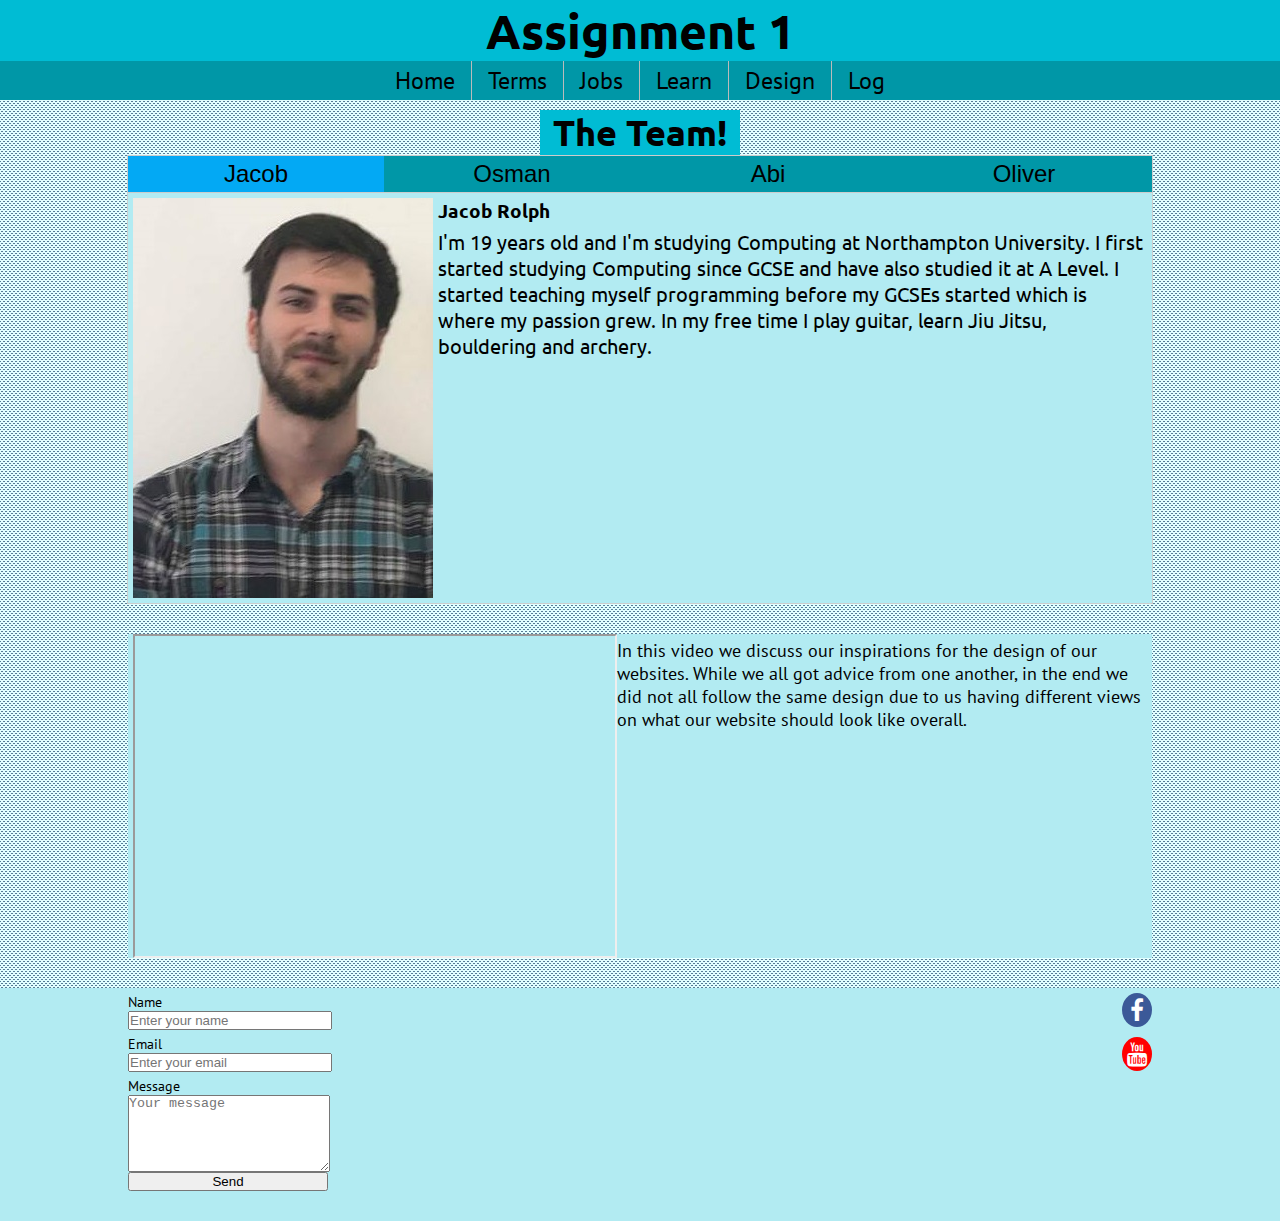
<file: index.html>
<!DOCTYPE html>
<html lang="en">
  <head>
    <meta charset="utf-8">
    <meta name="viewport" content="width=device-width, initial-scale=1"> <!--Allow access to device screen-width -->
    <link rel="stylesheet" href="style.css"> <!-- link to CSS file -->
    <link rel="stylesheet" href="https://cdnjs.cloudflare.com/ajax/libs/font-awesome/4.7.0/css/font-awesome.min.css"> <!-- Link to font-awesome for icons -->
    <link rel="stylesheet" href="https://fonts.googleapis.com/css?family=PT+Sans%7CUbuntu" > <!--Link to google for fonts -->
    <title> Assignment 1</title> <!--Give a title to the document page -->
  </head>
  <body>
    <h1> Assignment 1</h1>
    <div class="navbar"> <!-- Create navigation bar-->
      <a href="index.html">Home</a>  <!-- Home page-->
      <a class="leftBorder" href="terms.html">Terms</a> <!-- Terms page -->
      <a class="leftBorder" href="jobs.html">Jobs</a> <!-- Jobs page -->
      <a class="leftBorder" href="learn.html">Learn</a> <!-- Learning page -->
      <a class="leftBorder" href="design.html">Design</a> <!-- Design page -->
      <a class="leftBorder" href="log.html">Log</a> <!-- Log page -->
    </div>
    <h2> The Team!</h2> <!-- Heading for the page -->
    <div class="team"> <!--Create bar of buttons -->
      <button class="teamButtons" onclick="openBio(event, 'Jacob')" id="default">Jacob</button> <!-- button for Jacob -->
      <button class="teamButtons" onclick="openBio(event, 'Osman')">Osman</button> <!--Button for Osman -->
      <button class="teamButtons" onclick="openBio(event, 'Abi')">Abi</button> <!-- Button for Abi -->
      <button class="teamButtons" onclick="openBio(event, 'Oliver')">Oliver</button> <!-- Button for Abi -->
    </div>
    <div class="tabcontent" id="Jacob"> <!--Jacob's profile -->
      <img class ="profileImage" src="jacob.jpg" alt="Picture of Jacob"> <!-- Picture -->
      <h3> Jacob Rolph</h3> <!--Heading -->
      <p> I'm 19 years old and I'm studying Computing at Northampton University. I first started studying Computing since GCSE and have also studied it at A Level. I started teaching myself programming before my GCSEs started which is where my passion grew. In my free time I play guitar, learn Jiu Jitsu, bouldering and archery.  </p>  <!--Jacob's Bio-->
    </div>
    <div class="tabcontent" id="Osman">
      <img class="profileImage" src="osman.jpg" alt="Picture Of Osman">
      <h3> Osman Tanyeli</h3>
      <p> I am 18 years old and i am studying BSc computing at University of Northampton.I like to spend my free time researching new technologies.My hobbies are playing video games, volleyball and e-sports</p>  <!-- Osman's Bio-->
    </div>
    <div class="tabcontent" id="Abi">
      <img class="profileImage" src="abi.jpg" alt="Picture Of Abi">
      <h3> Abi Ratcliffe</h3>
      <p> I am 19 years old and studying BSc Computing for my first year at Northampton University. I decided to take a computing course at university largely because of my passion for the subject, but also because I wanted to follow in the footsteps of my Grandad and Mum who have inspired me since I was little. My favourite pastimes outside of my studies are reading, writing and playing Dungeons and Dragons when I can. I am very proud of the project I have made and all the learning experiences that came with it.</p>  <!-- Abi's Bio-->
    </div>
    <div class="tabcontent" id="Oliver">
      <img class="profileImage" src="oliver.jpg" alt="Picture of Oliver">
      <h3> Oliver Leadbitter</h3>
      <p> I'm 18 years old and I'm studying Computing Internet Technology and Security. Ever since i can remember I've been interested in technology and the way computers work. Now that computers are a crucial part of the world and cyber security is very important to I decided to specialize. I want to work with making the world a safer place online. I did GCSE and A Level computing. In my free time I do a lot with music, playing piano and saxophone, composing music and watching Formula 1.</p> <!-- Oliver's Bio-->
    </div>
    <div class="videocontainer"> <!-- Box for video and description -->
      <iframe src="https://www.youtube.com/embed/Jno2y_jKtL4"> <!--Video -->
    </iframe>
      <p> In this video we discuss our inspirations for the design of our websites. While we all got advice from one another, in the end we did not all follow the same design due to us having different views on what our website should look like overall. </p> <!-- Description of video -->
    </div>
    <footer class="footer"> <!-- footer box -->
      <div class="contact"> <!-- box for contacting me -->
        <label>Name</label>
        <input class="field" name="name" type="text" placeholder="Enter your name"> <!--Name input -->
        <label>Email</label>
        <input class="field" name="email" type="text" placeholder="Enter your email"> <!-- Email input -->
        <label>Message</label>
        <textarea class="field" name="name" placeholder="Your message"></textarea> <!-- Message box -->
        <input class="field" type="submit" value="Send"> <!-- Send email button -->
      </div>
      <div class="iconcontainer"> <!-- Box for icons -->
        <a href="https://www.facebook.com/profile.php?id=100010884873116" class="fa fa-facebook"></a>  <!--Facebook link -->
        <a href="https://www.youtube.com/channel/UCiqM7u2x6hBfnTU8uy2449Q" class="fa fa-youtube"></a> <!-- Youtube link -->
      </div>
    </footer>
    <script src="script.js"></script>  <!-- Link to javaScript -->
    <script> document.getElementById("default").click(); </script> <!--Automatically open default profile bio -->
  </body>
</html>
</file>
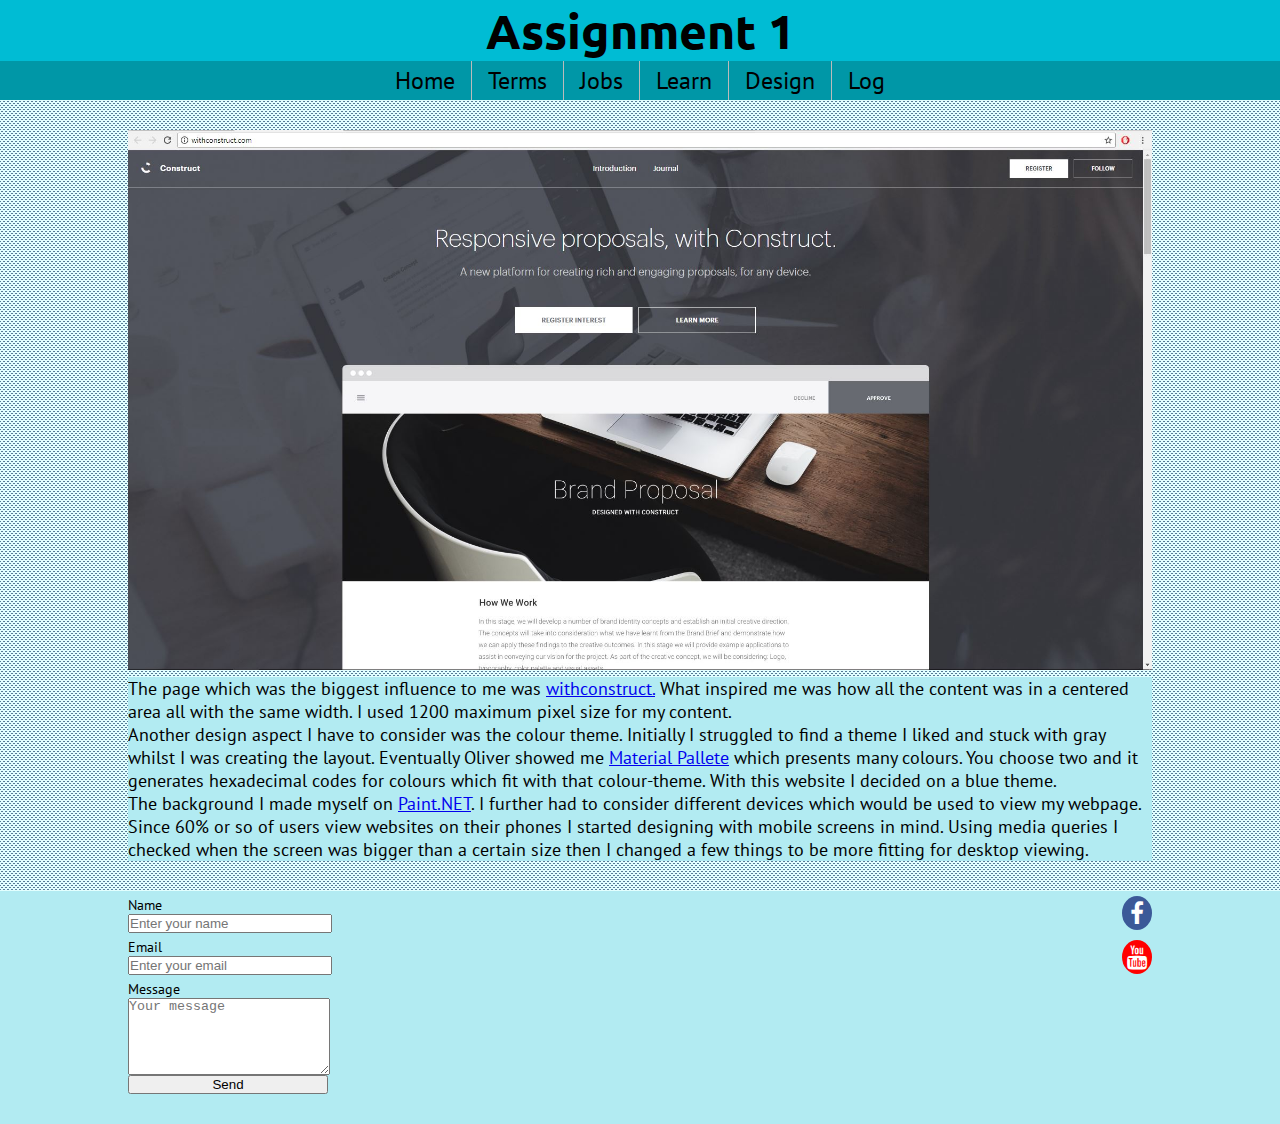
<file: design.html>
<!DOCTYPE html>
<html lang="en">
  <head>
    <meta charset="utf-8">
    <meta name="viewport" content="width=device-width, initial-scale=1"> <!--Allow access to device screen-width -->
    <link rel="stylesheet" href="style.css"> <!-- link to CSS file -->
    <link rel="stylesheet" href="https://cdnjs.cloudflare.com/ajax/libs/font-awesome/4.7.0/css/font-awesome.min.css"> <!-- Link to font-awesome for icons -->
    <link rel="stylesheet" href="https://fonts.googleapis.com/css?family=PT+Sans%7CUbuntu" > <!--Link to google for fonts -->
    <title> Assignment 1</title> <!--Give a title to the document page -->
  </head>
  <body>
    <h1> Assignment 1</h1>
    <div class="navbar"> <!-- Create navigation bar-->
      <a href="index.html">Home</a>  <!-- Home page-->
      <a class="leftBorder" href="terms.html">Terms</a> <!-- Terms page -->
      <a class="leftBorder" href="jobs.html">Jobs</a> <!-- Jobs page -->
      <a class="leftBorder" href="learn.html">Learn</a> <!-- Learning page -->
      <a class="leftBorder" href="design.html">Design</a> <!-- Design page -->
      <a class="leftBorder" href="log.html">Log</a> <!-- Log page -->
    </div>
    <div class="screenshot"> <!-- box for screenshot and description -->
      <img src="withconstructscreenshot.JPG" alt="Screenshot of withconstruct.com homepage"> <!-- Image with alt tag -->
      <p> The page which was the biggest influence to me was <a href="http://withconstruct.com/">withconstruct.</a> What inspired me was how all the content was in a centered area all with the same width. I used 1200 maximum pixel size for my content. <br> Another design aspect I have to consider was the colour theme. Initially I struggled to find a theme I liked and stuck with gray whilst I was creating the layout. Eventually Oliver showed me <a href="https://www.materialpalette.com"> Material Pallete</a> which presents many colours. You choose two and it generates hexadecimal  codes  for colours which fit with that colour-theme. With this website I decided on a blue theme. <br> The background I made myself on <a href="https://www.getpaint.net/">Paint.NET</a>. I further had to consider different devices which would be used to view my webpage. Since 60% or so of users view websites on their phones I started designing with mobile screens in mind. Using media queries I checked when the screen was bigger than a certain size then I changed a few things to be more fitting for desktop viewing. </p>  <!-- Paragraph of my design experience -->
    </div>
    <footer class="footer"> <!-- footer box -->
      <div class="contact"> <!-- box for contacting me -->
        <label>Name</label>
        <input class="field" name="name" type="text" placeholder="Enter your name"> <!--Name input -->
        <label>Email</label>
        <input class="field" name="email" type="text" placeholder="Enter your email"> <!-- Email input -->
        <label>Message</label>
        <textarea class="field" name="name" placeholder="Your message"></textarea> <!-- Message box -->
        <input class="field" type="submit" value="Send"> <!-- Send email button -->
      </div>
      <div class="iconcontainer"> <!-- Box for icons -->
        <a href="https://www.facebook.com/profile.php?id=100010884873116" class="fa fa-facebook"></a>  <!--Facebook link -->
        <a href="https://www.youtube.com/channel/UCiqM7u2x6hBfnTU8uy2449Q" class="fa fa-youtube"></a> <!-- Youtube link -->
      </div>
    </footer>
  </body>
</html>
</file>
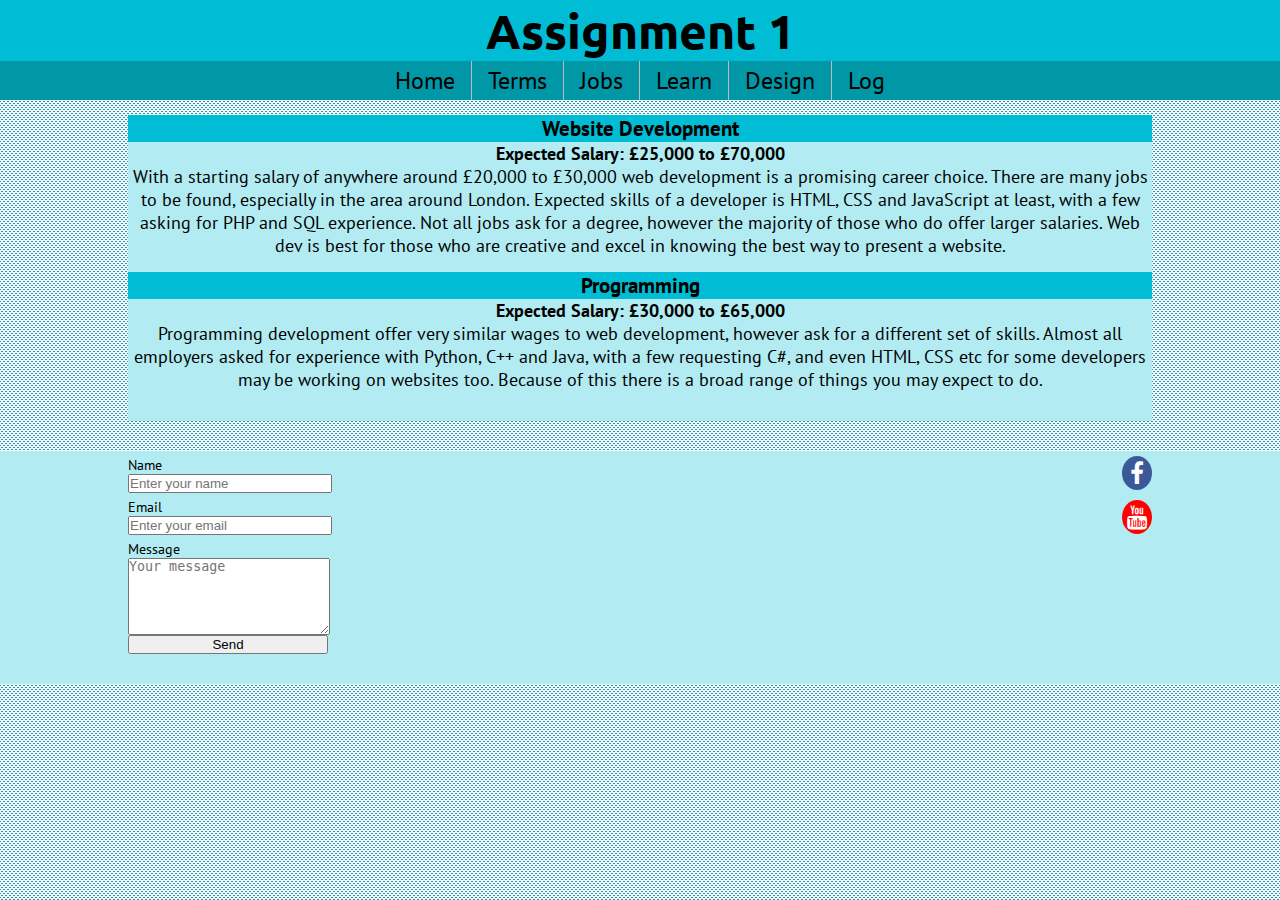
<file: jobs.html>
<!DOCTYPE html>
<html lang="en">
  <head>
    <meta charset="utf-8">
    <meta name="viewport" content="width=device-width, initial-scale=1"> <!--Allow access to device screen-width -->
    <link rel="stylesheet" href="style.css"> <!-- link to CSS file -->
    <link rel="stylesheet" href="https://cdnjs.cloudflare.com/ajax/libs/font-awesome/4.7.0/css/font-awesome.min.css"> <!-- Link to font-awesome for icons -->
    <link rel="stylesheet" href="https://fonts.googleapis.com/css?family=PT+Sans%7CUbuntu" > <!--Link to google for fonts -->
    <title> Assignment 1</title> <!--Give a title to the document page -->
  </head>
  <body>
    <h1> Assignment 1</h1>
    <div class="navbar"> <!-- Create navigation bar-->
      <a href="index.html">Home</a>  <!-- Home page-->
      <a class="leftBorder" href="terms.html">Terms</a> <!-- Terms page -->
      <a class="leftBorder" href="jobs.html">Jobs</a> <!-- Jobs page -->
      <a class="leftBorder" href="learn.html">Learn</a> <!-- Learning page -->
      <a class="leftBorder" href="design.html">Design</a> <!-- Design page -->
      <a class="leftBorder" href="log.html">Log</a> <!-- Log page -->
    </div>
    <div class="description"> <!-- Box to hold both jobs and descriptions -->
      <h3> Website Development</h3>  <!-- Header for title of the job -->
      <p> <b> Expected Salary: £25,000 to £70,000  </b> <br> With a starting salary of anywhere around £20,000 to £30,000 web development is a promising career choice. There are many jobs to be found, especially in the area around London. Expected skills of a developer is HTML, CSS and JavaScript at least, with a few asking for PHP and SQL experience. Not all jobs ask for a degree, however the majority of those who do offer larger salaries. Web dev is best for those who are creative and excel in knowing the best way to present a website.  </p>  <!-- Paragraph description of the job -->
      <h3> Programming</h3>
      <p> <b> Expected Salary: £30,000 to £65,000</b> <br> Programming development offer very similar wages to web development, however ask for a different set of skills. Almost all employers asked for experience with Python, C++ and Java, with a few requesting C#, and even HTML, CSS etc for some developers may be working on websites too. Because of this there is a broad range of things you may expect to do.</p>
    </div>
    <footer class="footer"> <!-- footer box -->
      <div class="contact"> <!-- box for contacting me -->
        <label>Name</label>
        <input class="field" name="name" type="text" placeholder="Enter your name"> <!--Name input -->
        <label>Email</label>
        <input class="field" name="email" type="text" placeholder="Enter your email"> <!-- Email input -->
        <label>Message</label>
        <textarea class="field" name="name" placeholder="Your message"></textarea> <!-- Message box -->
        <input class="field" type="submit" value="Send"> <!-- Send email button -->
      </div>
      <div class="iconcontainer"> <!-- Box for icons -->
        <a href="https://www.facebook.com/profile.php?id=100010884873116" class="fa fa-facebook"></a>  <!--Facebook link -->
        <a href="https://www.youtube.com/channel/UCiqM7u2x6hBfnTU8uy2449Q" class="fa fa-youtube"></a> <!-- Youtube link -->
      </div>
    </footer>
  </body>
</html>
</file>
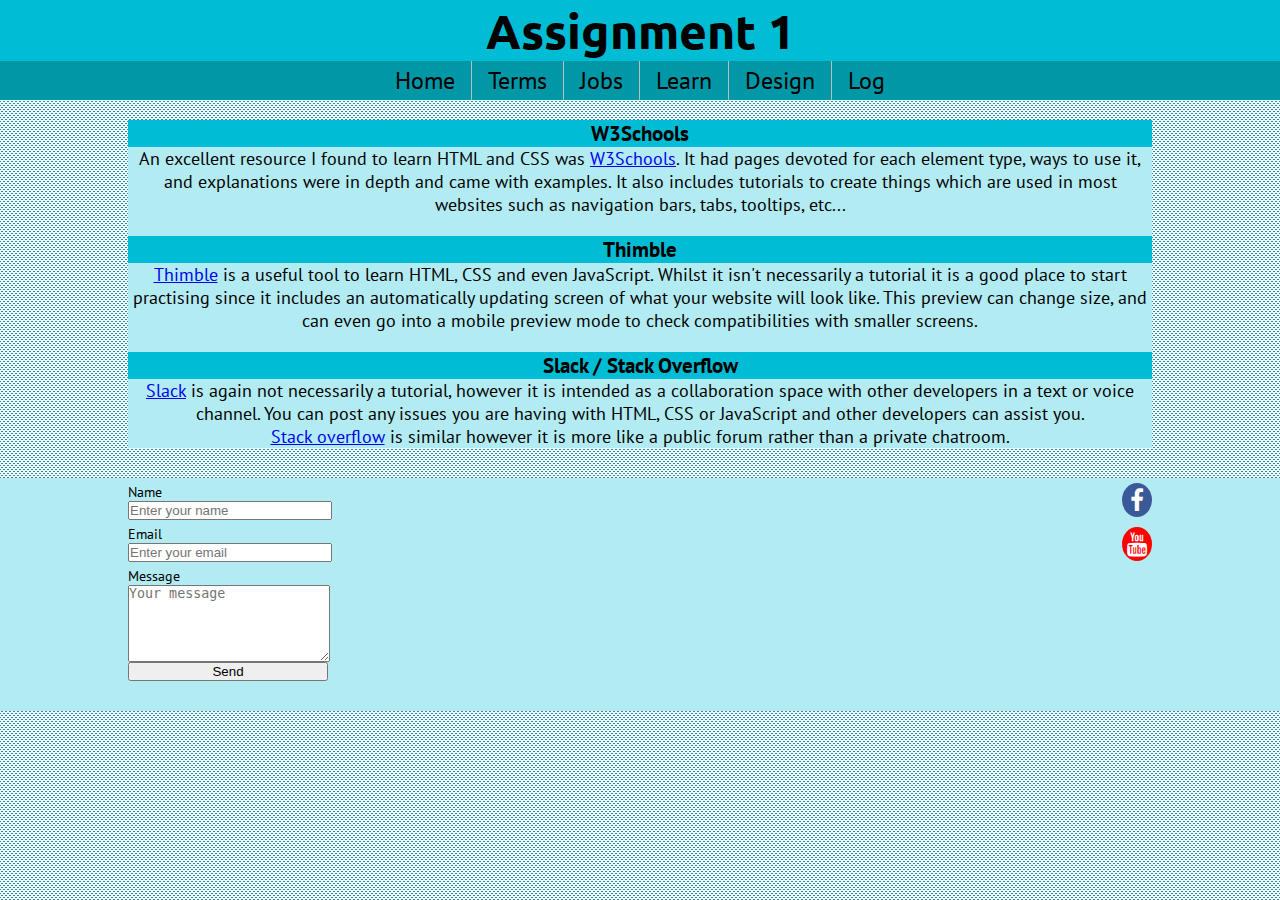
<file: learn.html>
<!DOCTYPE html>
<html lang="en">
  <head>
    <meta charset="utf-8">
    <meta name="viewport" content="width=device-width, initial-scale=1"> <!--Allow access to device screen-width -->
    <link rel="stylesheet" href="style.css"> <!-- link to CSS file -->
    <link rel="stylesheet" href="https://cdnjs.cloudflare.com/ajax/libs/font-awesome/4.7.0/css/font-awesome.min.css"> <!-- Link to font-awesome for icons -->
    <link rel="stylesheet" href="https://fonts.googleapis.com/css?family=PT+Sans%7CUbuntu" > <!--Link to google for fonts -->
    <title> Assignment 1</title> <!--Give a title to the document page -->
  </head>
  <body>
    <h1> Assignment 1</h1>
    <div class="navbar"> <!-- Create navigation bar-->
      <a href="index.html">Home</a>  <!-- Home page-->
      <a class="leftBorder" href="terms.html">Terms</a> <!-- Terms page -->
      <a class="leftBorder" href="jobs.html">Jobs</a> <!-- Jobs page -->
      <a class="leftBorder" href="learn.html">Learn</a> <!-- Learning page -->
      <a class="leftBorder" href="design.html">Design</a> <!-- Design page -->
      <a class="leftBorder" href="log.html">Log</a> <!-- Log page -->
    </div>
    <div class="resources"> <!-- Box for containing different resources -->
      <h3> W3Schools</h3> <!-- Header for a website -->
      <p> An excellent resource I found to learn HTML and CSS was <a href="https://www.w3schools.com/"> W3Schools</a>. It had pages devoted for each element type, ways to use it, and explanations were in depth and came with examples. It also includes tutorials to create things which are used in most websites such as navigation bars, tabs, tooltips, etc... </p> <!-- Paragraph explaining website and also containing a link -->
      <h3>Thimble</h3> <!-- Header for a website -->
      <p> <a href="https://thimble.mozilla.org/en-GB/">Thimble</a> is a useful tool to learn HTML, CSS and even JavaScript. Whilst it isn't necessarily a tutorial it is a good place to start practising since it includes an automatically updating screen of what your website will look like. This preview can change size, and can even go into a mobile preview mode to check compatibilities with smaller screens. </p> <!-- Paragraph explaining website and also containing a link -->
      <h3> Slack / Stack Overflow</h3> <!-- Header for a website -->
      <p> <a href="https://slack.com/"> Slack</a> is again not necessarily a tutorial, however it is intended as a collaboration space with other developers in a text or voice channel. You can post any issues you are having with HTML, CSS or JavaScript and other developers can assist you. <br> <a href="https://stackoverflow.com/"> Stack overflow</a> is similar however it is more like a public forum rather than a private chatroom. </p> <!-- Paragraph explaining website, a line break and also containing a link -->
    </div>
    <footer class="footer"> <!-- footer box -->
      <div class="contact"> <!-- box for contacting me -->
        <label>Name</label>
        <input class="field" name="name" type="text" placeholder="Enter your name"> <!--Name input -->
        <label>Email</label>
        <input class="field" name="email" type="text" placeholder="Enter your email"> <!-- Email input -->
        <label>Message</label>
        <textarea class="field" name="name" placeholder="Your message"></textarea> <!-- Message box -->
        <input class="field" type="submit" value="Send"> <!-- Send email button -->
      </div>
      <div class="iconcontainer"> <!-- Box for icons -->
        <a href="https://www.facebook.com/profile.php?id=100010884873116" class="fa fa-facebook"></a>  <!--Facebook link -->
        <a href="https://www.youtube.com/channel/UCiqM7u2x6hBfnTU8uy2449Q" class="fa fa-youtube"></a> <!-- Youtube link -->
      </div>
    </footer>
  </body>
</html>
</file>
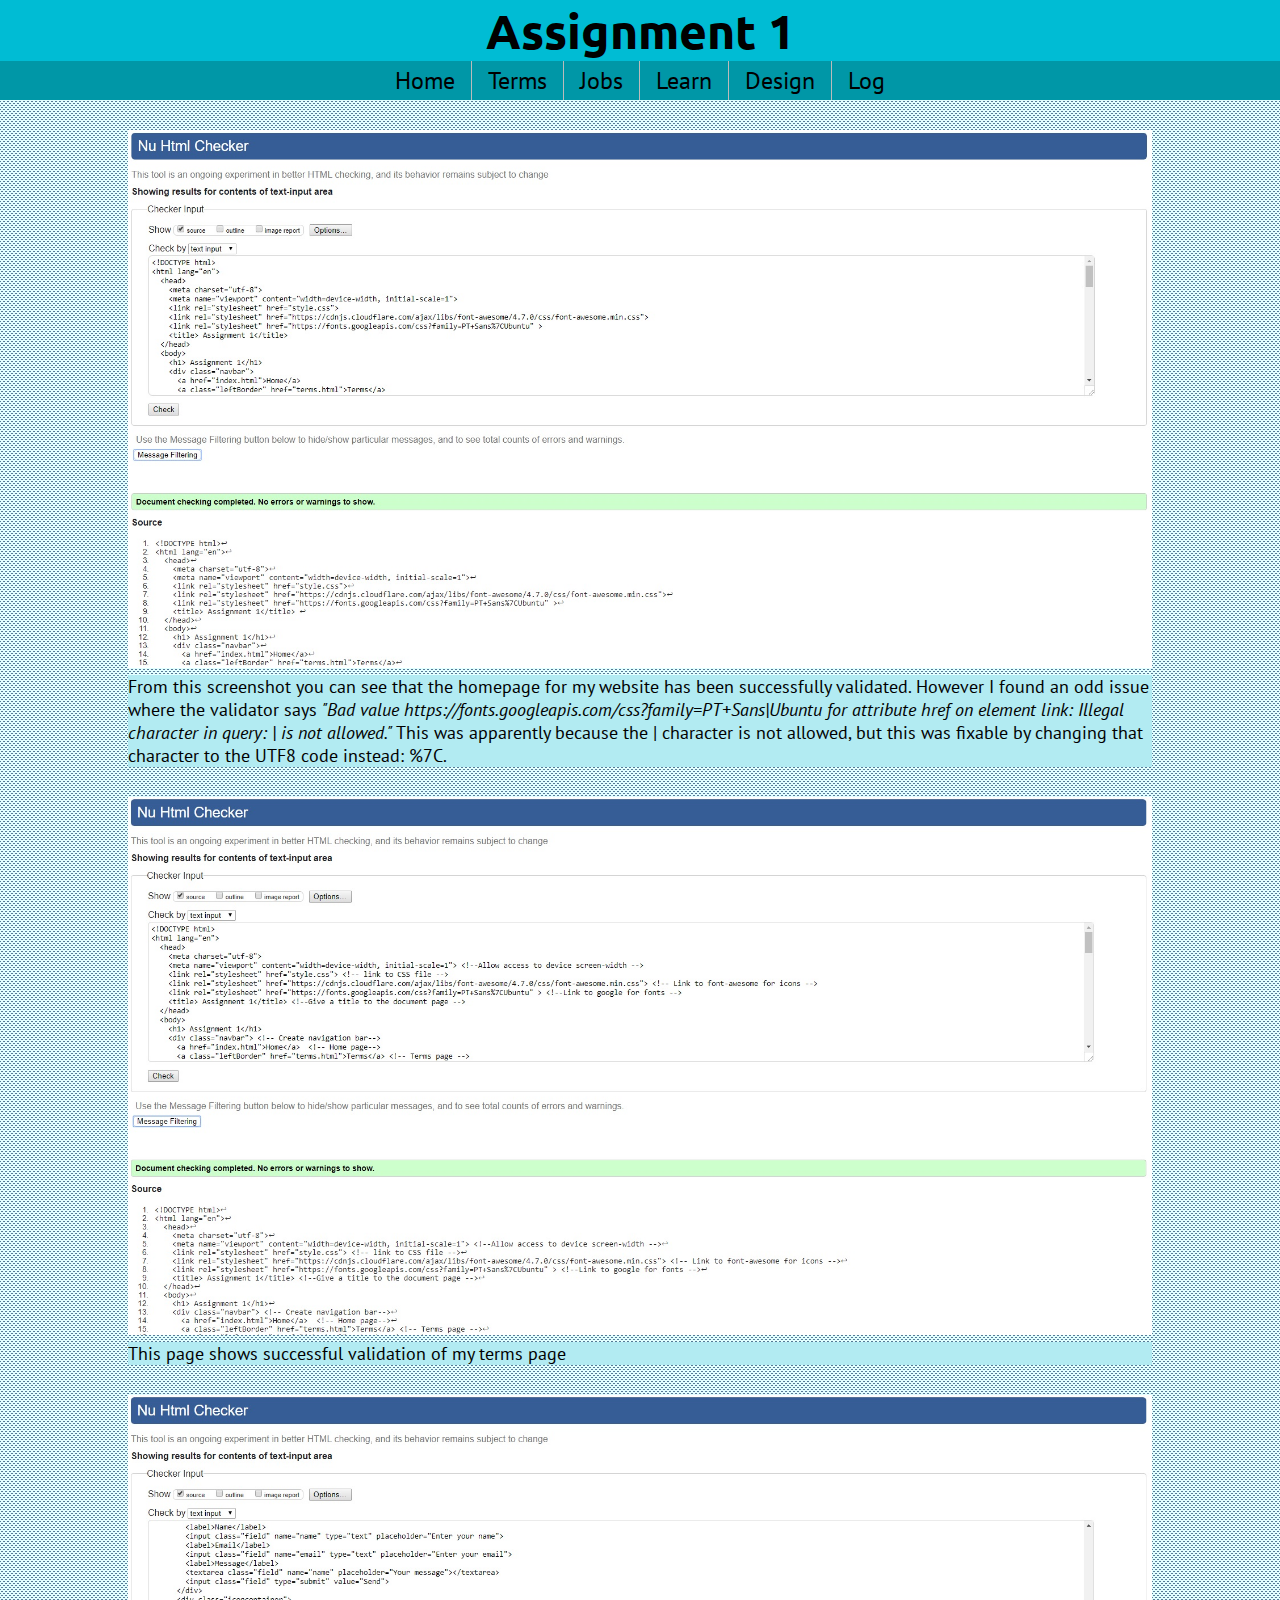
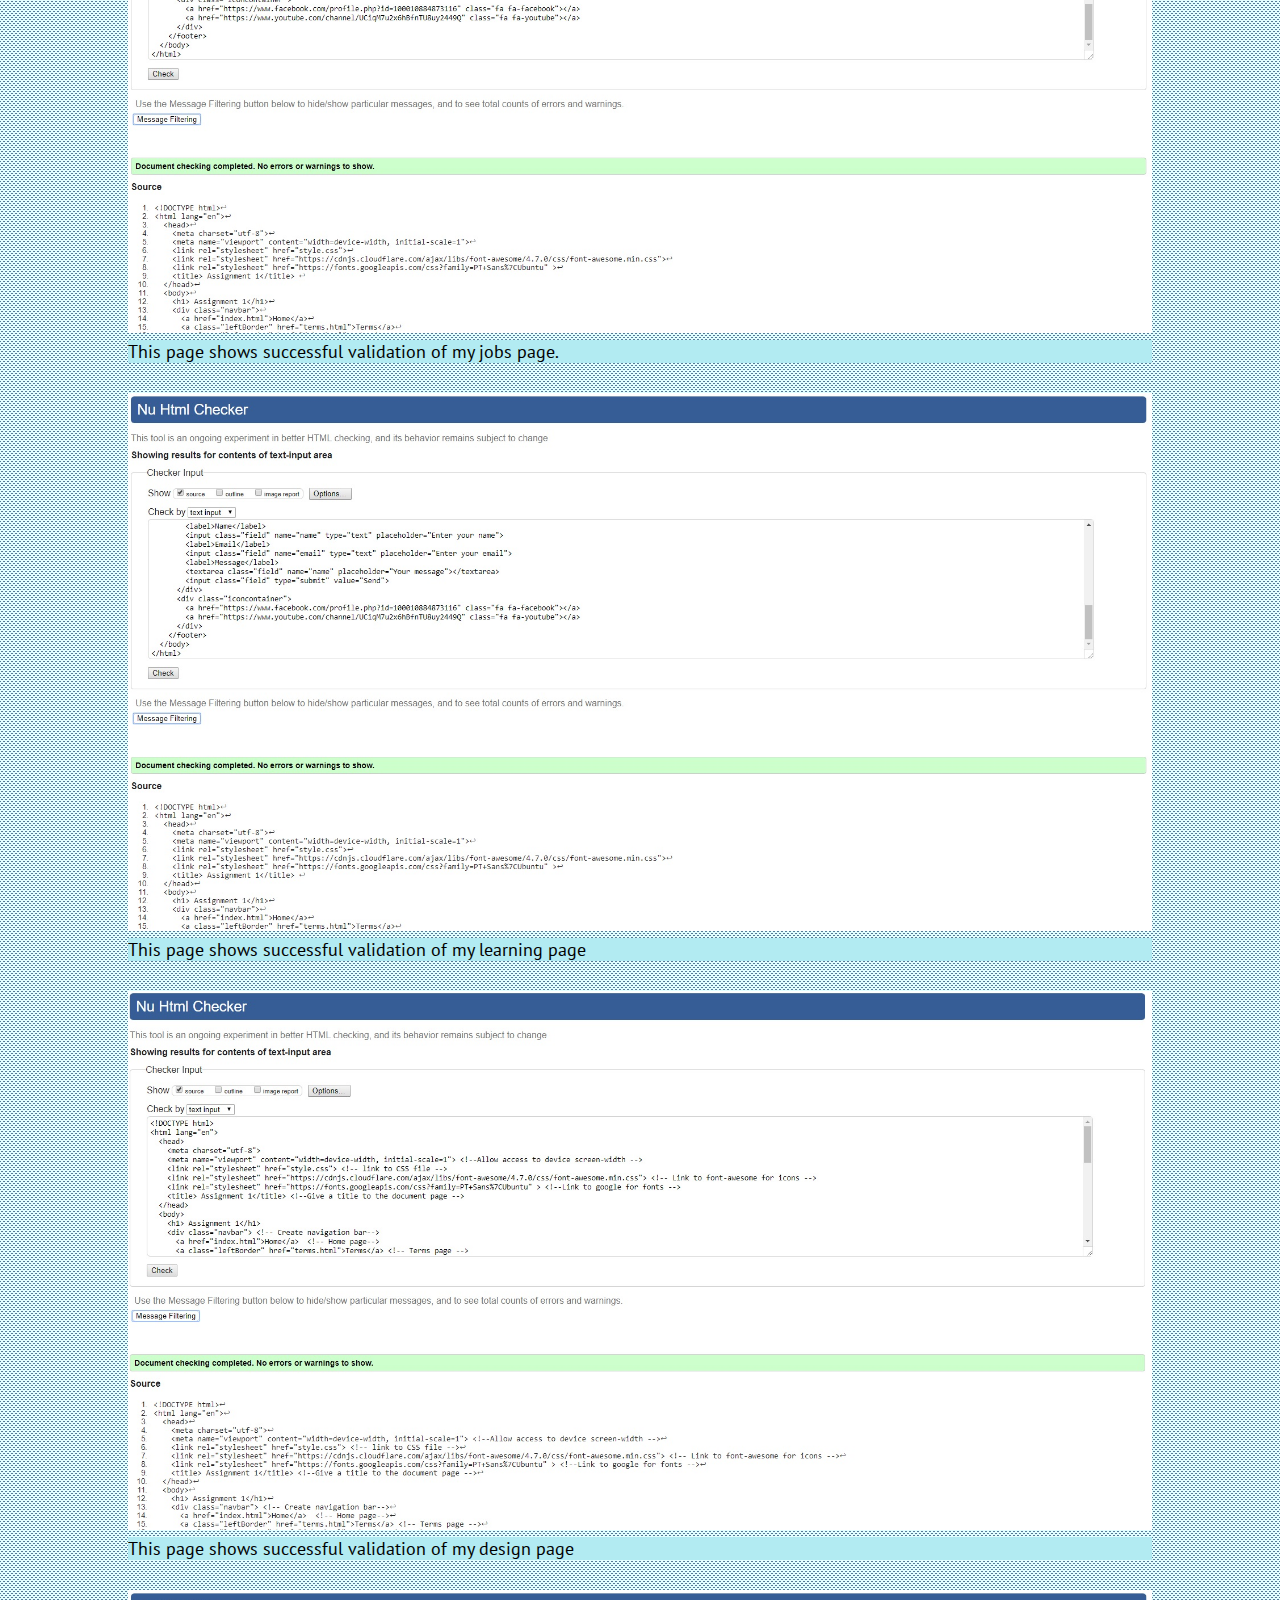
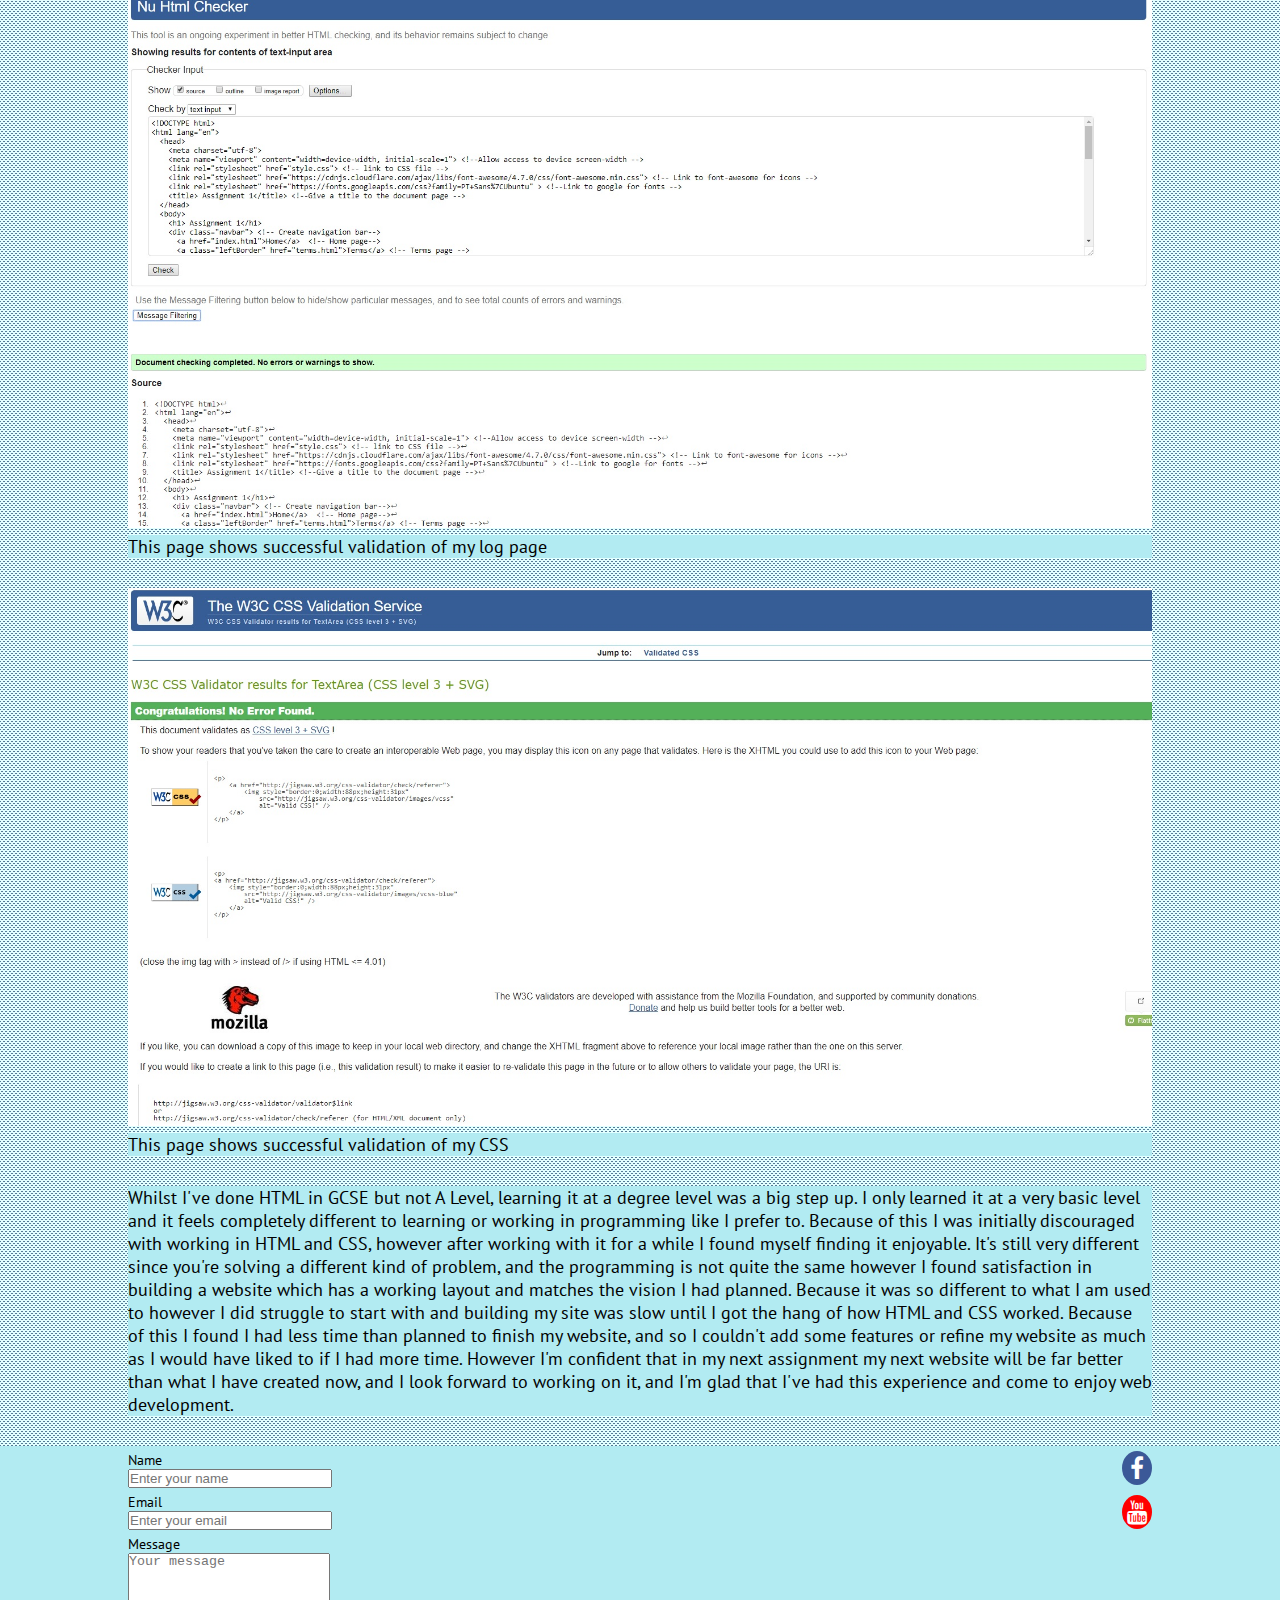
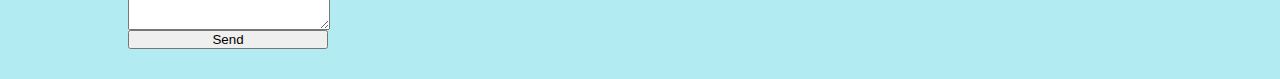
<file: log.html>
<!DOCTYPE html>
<html lang="en">
  <head>
    <meta charset="utf-8">
    <meta name="viewport" content="width=device-width, initial-scale=1"> <!--Allow access to device screen-width -->
    <link rel="stylesheet" href="style.css"> <!-- link to CSS file -->
    <link rel="stylesheet" href="https://cdnjs.cloudflare.com/ajax/libs/font-awesome/4.7.0/css/font-awesome.min.css"> <!-- Link to font-awesome for icons -->
    <link rel="stylesheet" href="https://fonts.googleapis.com/css?family=PT+Sans%7CUbuntu" > <!--Link to google for fonts -->
    <title> Assignment 1</title> <!--Give a title to the document page -->
  </head>
  <body>
    <h1> Assignment 1</h1>
    <div class="navbar"> <!-- Create navigation bar-->
      <a href="index.html">Home</a>  <!-- Home page-->
      <a class="leftBorder" href="terms.html">Terms</a> <!-- Terms page -->
      <a class="leftBorder" href="jobs.html">Jobs</a> <!-- Jobs page -->
      <a class="leftBorder" href="learn.html">Learn</a> <!-- Learning page -->
      <a class="leftBorder" href="design.html">Design</a> <!-- Design page -->
      <a class="leftBorder" href="log.html">Log</a> <!-- Log page -->
    </div>
    <div class="conclusion">
      <img src="validatedpage1.jpg" alt="Screenshot of homepage validation">
      <p>From this screenshot you can see that the homepage for my website has been successfully validated. However I found an odd issue where the validator says <i>"Bad value https://fonts.googleapis.com/css?family=PT+Sans|Ubuntu for attribute href on element link: Illegal character in query: | is not allowed."</i> This was apparently because the | character is not allowed, but this was fixable by changing that character to the UTF8 code instead: %7C.</p>
      <img src="validatedterms.jpg" alt="Screenshot of terms page validation">
      <p> This page shows successful validation of my terms page</p>
      <img src="validatedjobs.jpg" alt="Screenshot of jobs page validation">
      <p> This page shows successful validation of my jobs page. </p>
      <img src="validatedlearn.jpg" alt="Screenshot of learn page validation">
      <p> This page shows successful validation of my learning page</p>
      <img src="validateddesign.jpg" alt="Screenshot of design page validation">
      <p> This page shows successful validation of my design page</p>
      <img src="validatedlog.jpg" alt="Screenshot of my log page validation">
      <p> This page shows successful validation of my log page</p>
      <img src="validatedcss.jpg" alt="Screenshot of my CSS validation">
      <p> This page shows successful validation of my CSS</p>
      <p class="learninghtml">Whilst I've done HTML in GCSE but not A Level, learning it at a degree level was a big step up. I only learned it at a  very basic level and it feels completely different to learning or working in programming like I prefer to. Because of this I was initially discouraged with working in HTML and CSS, however after working with it for a while I found myself finding it enjoyable. It's still very different since you're solving a different kind of problem, and the programming is not quite the same however I found satisfaction in building a website which has a working layout and matches the vision I had planned. Because it was so different to what I am used to however I did struggle to start with and building my site was slow until I got the hang of how HTML and CSS worked. Because of this I found I had less time than planned to finish my website, and so I couldn't add some features or refine my website as much as I would have liked to if I had more time. However I'm confident that in my next assignment my next website will be far better than what I have created now, and I look forward to working on it, and I'm glad that I've had this experience and come to enjoy web development.  </p>
    </div>
    <footer class="footer"> <!-- footer box -->
      <div class="contact"> <!-- box for contacting me -->
        <label>Name</label>
        <input class="field" name="name" type="text" placeholder="Enter your name"> <!--Name input -->
        <label>Email</label>
        <input class="field" name="email" type="text" placeholder="Enter your email"> <!-- Email input -->
        <label>Message</label>
        <textarea class="field" name="name" placeholder="Your message"></textarea> <!-- Message box -->
        <input class="field" type="submit" value="Send"> <!-- Send email button -->
      </div>
      <div class="iconcontainer"> <!-- Box for icons -->
        <a href="https://www.facebook.com/profile.php?id=100010884873116" class="fa fa-facebook"></a>  <!--Facebook link -->
        <a href="https://www.youtube.com/channel/UCiqM7u2x6hBfnTU8uy2449Q" class="fa fa-youtube"></a> <!-- Youtube link -->
      </div>
    </footer>
  </body>
</html>
</file>
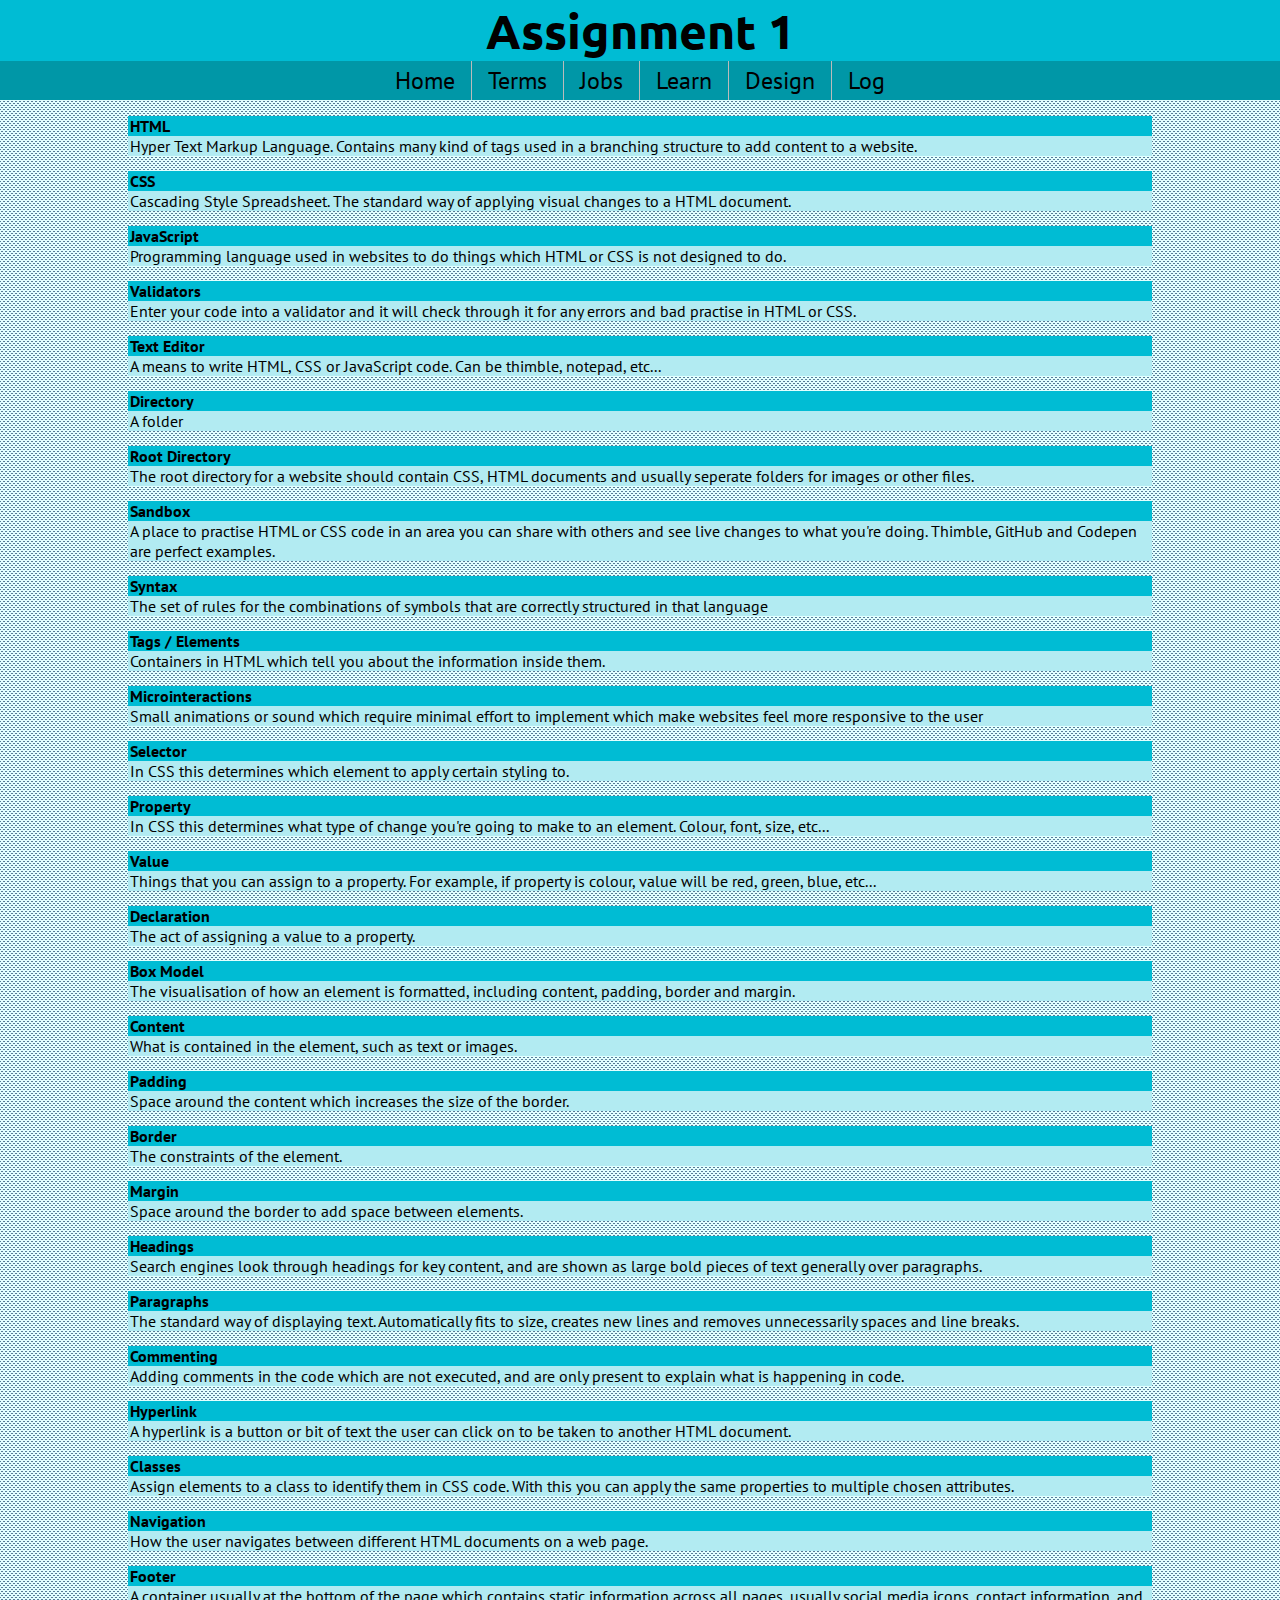
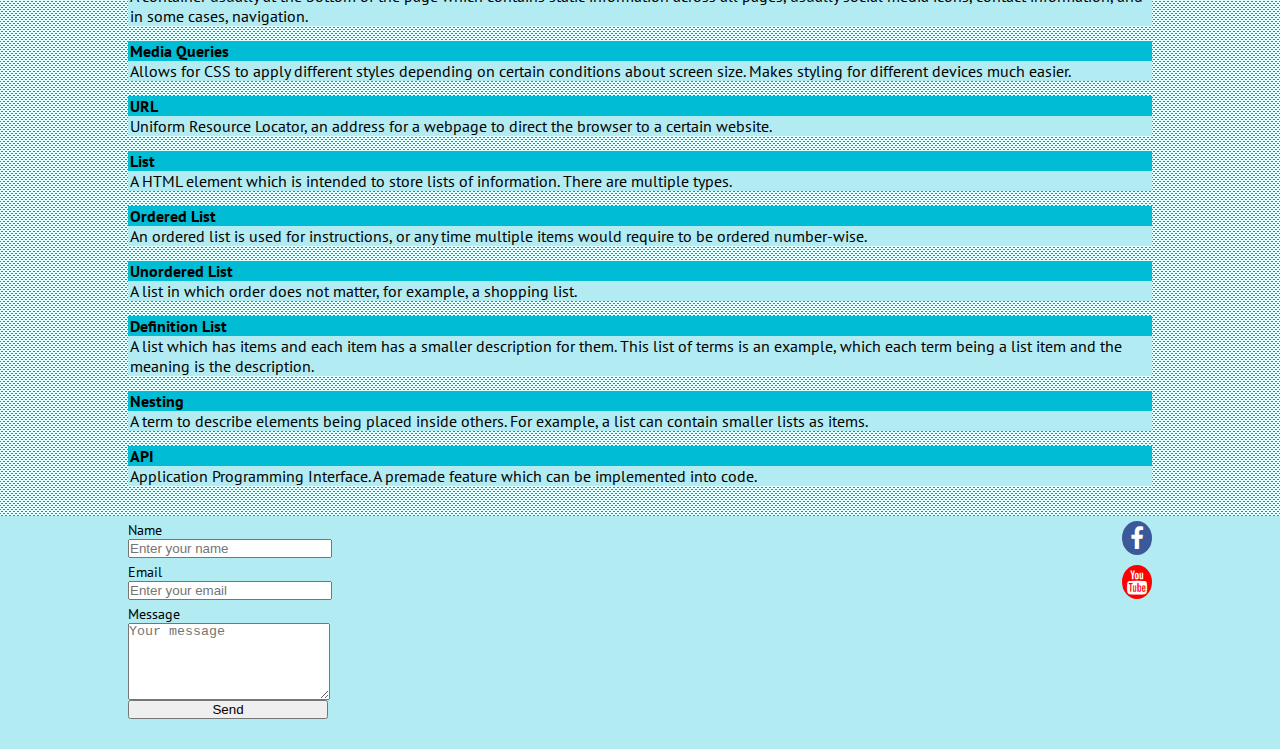
<file: terms.html>
<!DOCTYPE html>
<html lang="en">
  <head>
    <meta charset="utf-8">
    <meta name="viewport" content="width=device-width, initial-scale=1"> <!--Allow access to device screen-width -->
    <link rel="stylesheet" href="style.css"> <!-- link to CSS file -->
    <link rel="stylesheet" href="https://cdnjs.cloudflare.com/ajax/libs/font-awesome/4.7.0/css/font-awesome.min.css"> <!-- Link to font-awesome for icons -->
    <link rel="stylesheet" href="https://fonts.googleapis.com/css?family=PT+Sans%7CUbuntu" > <!--Link to google for fonts -->
    <title> Assignment 1</title> <!--Give a title to the document page -->
  </head>
  <body>
    <h1> Assignment 1</h1>
    <div class="navbar"> <!-- Create navigation bar-->
      <a href="index.html">Home</a>  <!-- Home page-->
      <a class="leftBorder" href="terms.html">Terms</a> <!-- Terms page -->
      <a class="leftBorder" href="jobs.html">Jobs</a> <!-- Jobs page -->
      <a class="leftBorder" href="learn.html">Learn</a> <!-- Learning page -->
      <a class="leftBorder" href="design.html">Design</a> <!-- Design page -->
      <a class="leftBorder" href="log.html">Log</a> <!-- Log page -->
    </div>
    <dl class="terms">  <!-- Description list of terms -->
      <dt> <b> HTML</b></dt> <!-- Item name in bold -->
        <dd> Hyper Text Markup Language. Contains many kind of tags used in a branching structure to add content to a website.</dd> <!-- Description of item -->
      <dt> <b> CSS</b></dt>
        <dd> Cascading Style Spreadsheet. The standard way of applying visual changes to a HTML document. </dd>
      <dt> <b> JavaScript</b></dt>
        <dd> Programming language used in websites to do things which HTML or CSS is not designed to do. </dd>
      <dt> <b>Validators</b></dt>
        <dd> Enter your code into a validator and it will check through it for any errors and bad practise in HTML or CSS.</dd>
      <dt> <b> Text Editor</b></dt>
        <dd> A means to write HTML, CSS or JavaScript code. Can be thimble, notepad, etc...</dd>
      <dt> <b> Directory</b></dt>
        <dd> A folder</dd>
      <dt> <b> Root Directory</b></dt>
        <dd> The root directory for a website should contain CSS, HTML documents and usually seperate folders for images or other files. </dd>
      <dt> <b> Sandbox</b></dt>
        <dd> A place to practise HTML or CSS code in an area you can share with others and see live changes to what you're doing. Thimble, GitHub and Codepen are perfect examples. </dd>
      <dt> <b> Syntax</b></dt>
        <dd> The set of rules for the combinations of symbols that are correctly structured in that language</dd>
      <dt> <b>Tags / Elements</b></dt>
        <dd> Containers in HTML which tell you about the information inside them.  </dd>
      <dt> <b> Microinteractions</b></dt>
        <dd> Small animations or sound which require minimal effort to implement which make websites feel more responsive to the user</dd>
      <dt> <b> Selector</b></dt>
        <dd> In CSS this determines which element to apply certain styling to.</dd>
      <dt> <b> Property</b></dt>
        <dd> In CSS this determines what type of change you're going to make to an element. Colour, font, size, etc...</dd>
      <dt> <b> Value</b></dt>
        <dd> Things that you can assign to a property. For example, if property is colour, value will be red, green, blue, etc... </dd>
      <dt> <b> Declaration</b></dt>
        <dd> The act of assigning a value to a property.</dd>
      <dt> <b> Box Model</b></dt>
        <dd> The visualisation of how an element is formatted, including content, padding, border and margin. </dd>
      <dt> <b> Content</b></dt>
        <dd> What is contained in the element, such as text or images.</dd>
      <dt> <b> Padding</b></dt>
        <dd> Space around the content which increases the size of the border.</dd>
      <dt> <b> Border</b></dt>
        <dd> The constraints of the element.</dd>
      <dt> <b> Margin</b></dt>
        <dd> Space around the border to add space between elements. </dd>
      <dt> <b> Headings</b></dt>
        <dd> Search engines look through headings for key content, and are shown as large bold pieces of text generally over paragraphs.</dd>
      <dt> <b> Paragraphs</b></dt>
        <dd> The standard way of displaying text. Automatically fits to size, creates new lines and removes unnecessarily spaces and line breaks. </dd>
      <dt> <b> Commenting</b></dt>
        <dd> Adding comments in the code which are not executed, and are only present to explain what is happening in code.</dd>
      <dt> <b> Hyperlink</b></dt>
        <dd> A hyperlink is a button or bit of text the user can click on to be taken to another HTML document. </dd>
      <dt> <b> Classes</b></dt>
        <dd> Assign elements to a class to identify them in CSS code. With this you can apply the same properties to multiple chosen attributes. </dd>
      <dt> <b> Navigation</b></dt>
        <dd> How the user navigates between different HTML documents on a web page. </dd>
      <dt> <b> Footer</b></dt>
        <dd> A container usually at the bottom of the page which contains static information across all pages, usually social media icons, contact information, and in some cases, navigation. </dd>
      <dt> <b> Media Queries</b></dt>
        <dd> Allows for CSS to apply different styles depending on certain conditions about screen size. Makes styling for different devices much easier. </dd>
      <dt> <b> URL</b></dt>
        <dd> Uniform Resource Locator, an address for a webpage to direct the browser to a certain website. </dd>
      <dt> <b> List</b></dt> <!-- 30th term -->
        <dd>A HTML element which is intended to store lists of information. There are multiple types. </dd>
      <dt> <b> Ordered List</b></dt>
        <dd> An ordered list is used for instructions, or any time multiple items would require to be ordered number-wise. </dd>
      <dt> <b> Unordered List</b></dt>
        <dd> A list in which order does not matter, for example, a shopping list. </dd>
      <dt> <b> Definition List</b></dt>
        <dd> A list which has items and each item has a smaller description for them. This list of terms is an example, which each term being a list item and the meaning is the description.</dd>
      <dt> <b> Nesting</b></dt>
        <dd> A term to describe elements being placed inside others. For example, a list can contain smaller lists as items. </dd>
      <dt> <b> API</b></dt>
        <dd> Application Programming Interface. A premade feature which can be implemented into code. </dd>
    </dl>
    <footer class="footer"> <!-- footer box -->
      <div class="contact"> <!-- box for contacting me -->
        <label>Name</label>
        <input class="field" name="name" type="text" placeholder="Enter your name"> <!--Name input -->
        <label>Email</label>
        <input class="field" name="email" type="text" placeholder="Enter your email"> <!-- Email input -->
        <label>Message</label>
        <textarea class="field" name="name" placeholder="Your message"></textarea> <!-- Message box -->
        <input class="field" type="submit" value="Send"> <!-- Send email button -->
      </div>
      <div class="iconcontainer"> <!-- Box for icons -->
        <a href="https://www.facebook.com/profile.php?id=100010884873116" class="fa fa-facebook"></a>  <!--Facebook link -->
        <a href="https://www.youtube.com/channel/UCiqM7u2x6hBfnTU8uy2449Q" class="fa fa-youtube"></a> <!-- Youtube link -->
      </div>
    </footer>
  </body>
</html>
</file>
<file: style.css>
* { /* Apply to all elements */
  margin: 0;
  padding: 0;
  
}

body { /* Apply to body */
  height: 100%;
  margin: 0;
  font-family: 'PT Sans', sans-serif;
  font-size: 1.5em;
  background-image: url("background.jpg"); /* Apply background image */
}

h1 { /* Apply to header "Assignment 1"*/
  font-family: 'Ubuntu', sans-serif;
  text-align: center;
  background-color: #00BCD4;
}

.navbar { /* Apply to navigation bar, center all buttons and apply colour */
  display: flex;
  justify-content:center;
  flex-direction: column; /* This only applies for mobile, media query later overrides this */
  background-color: #0097A7;
}

.leftBorder { /* Apply border to the left of all buttons under class "leftBorder */
  border-left-style: solid;
  border-width: 1px;
  border-color:#bbb
}

.navbar a { /* Apply to each button, center text, give extra space and colour text */
  background-color: #0097A7;
  text-decoration: none;
  text-align: center;
  padding: 2px;
  color: black;
  border-top-style: solid;
  border-top-width: 1px;
}
.navbar a:hover { /* Change colour when mouse hovers over */
  background-color: #03A9F4;
}

h2 { /* Center "The Team!" header and give small space and apply colour */
  margin:auto;
  margin-top: 10px;
  text-align: center;
  background-color: #00BCD4;
  font-family: 'Ubuntu', sans-serif;
  width:200px;
}

.team { /* Apply colour, size and center the bar for team buttons */
  border: 1px solid #ccc;
  background-color: #0097A7;
  width: 80%;
  max-width: 1200px;
  margin: auto;
  display: flex;
  justify-content:space-between
}

.team button { /* Change cursor when hover and give size */
  background-color: inherit;
  border: none;
  cursor: pointer;
  width:25%;
  padding: 8px;
  text-align: center;
}

.team button:hover { /* Change colour of button when mouse hovers over */ 
  background-color: #03A9F4;
}

.team button.active { /* Change colour when button is clicked and becomes active */ 
  background-color: #03A9F4;
}

.tabcontent { /* Apply to box containing profile info */
  overflow: auto; /* Adjust to fit image and bio */
  display: none;
  background-color:#B2EBF2;
  max-width: 1200px; /* No bigger than 1200 pixels */
  width: 80%; /* 80% of screen width */
  margin: auto; /* Center */
  margin-bottom: 30px; /* Push content below 30 pixels away */
  border: 1px solid #ccc;
  border-top: none;
  animation: transition 0.5s; /* Apply transition time */
  font-size: 16px;
}

.tabcontent h3{ /* Profile name */
  font-family: 'Ubuntu', sans-serif;
  margin: 5px;
}

.tabcontent p{ /* Profile bio */
  margin: 5px;
  font-family: 'Ubuntu', sans-serif;
}

.profileImage { /* Push profile picture to left side */
  float: left;
  margin: 5px;
  max-width: 90%;
}

.videocontainer { /* video box*/
  background-color: #B2EBF2;
  overflow: auto; /* Fit video */
  margin: auto; /* Center */
  width: 80%;
  max-width: 1200px;
}

.videocontainer p { /* Video description */
  font-family: 'PT Sans', sans-serif;
  font-size: 14px;
  margin: 5px;
}

.videocontainer iframe { /* video */
  width: 95%;
  float: left;  /* Push to the left and have description on the right */
  margin-left: 5px;
}

@keyframes transition { /* transition from opacity 0 to opacity 1 during transition animation */
  from {opacity: 0;}
  to {opacity: 1;}
}

.terms {  /* Center and size box containing terms */
  font-size: 14px;
  padding-top:1px;
  width: 80%;
  max-width: 1200px;
  margin: auto;
  text-align: left;
}

dt{ /* title for each term */
  background-color: #00BCD4;
  margin-top: 15px;
  padding-left: 2px;
}

dd { /* description of each term */
  background-color: #B2EBF2;
  padding-left: 2px;
}


.description { /* Container box for job descriptions */
  text-align: center; /* center */
  font-size: 14px;
  width: 80%;
  max-width: 1200px; /* Adjust size */
  margin: auto; /* Center box */
  padding-bottom: 30px;
  background-color: #B2EBF2
}

.description h3 { /* apply to paragraph */
  margin-top: 15px;
  background-color: #00BCD4;
}

.resources{ /* Learning resources box container */
  text-align: center; /* Center text*/
  margin-top: 10px;
  font-size: 14px;
  width: 80%;
  max-width: 1200px; /* Adjust size */
  margin: auto; /* Center box */
  background-color: #B2EBF2;
}

.resources h3 { /* Apply to job title */
  background-color: #00BCD4;
  margin-top: 20px;
}

.screenshot { /* box containing screenshot and description */
  margin: auto; /* center container */
  overflow: auto; /* Adjust to fit content */
  width: 80%;
  max-width: 1200px; /* adjust size width */
  margin-top: 30px;
}

.screenshot p { /* Apply to paragraph */
  background-color: #B2EBF2;
  font-size: 14px;
}

.screenshot img { /* apply to image */
  width: 100%;
}

.conclusion { /* Apply to box container */
  width: 80%;
  max-width: 1200px; /* Adjust size */
  margin: auto; /* center */
}

.conclusion img { /* Screenshots */
  margin-top: 30px;
  width: 100%;
}

.conclusion p { /* Text description */
  font-size: 14px;
  background-color: #B2EBF2;
}

.learninghtml { /* Conclusion */
  margin-top: 30px;
}

footer { /* Contact and social icons */
  display: flex;
  position: relative;
  justify-content: center;
  overflow: auto; /* Fit content */
  background-color: #B2EBF2;
  margin-top: 30px;
}

.contact { /* Send email form */
  display: flex;
  margin-left: 10%;
  flex-direction: column; /* Make form vertical */
  font-size: 14px;
  max-width: 600px; 
  width: 40%; /* adjust size */
  margin-bottom: 30px;
}

.contact label { /* Labels */
  margin-top: 5px;
  max-width: 200px;
}

.field { /* Input fields */
  max-width: 200px;
}

textarea { /* Message box */
  height: 75px;
  min-height: 50px;
  max-height: 200px;
  min-width: 200px;
}

.iconcontainer { /* box for icons */
  display: flex;
  width: 40%;
  max-width: 600px;
  margin-right: 10%;
  flex-direction: column; /* Vertically sorted */
}

.fa { /* Icons */
  align-self: flex-end; /* Shove to the right */
  padding: 5px;
  margin: 5px;
  margin-right: 0px;
  width: 20px;
  font-size: 1px;
  text-align: center;
  border-radius: 50%; /* Make round */
  text-decoration: none;
  color: white;
}

.fa-facebook { /* Facebook icon */
  background-color: #3B5998;
}

.fa-youtube { /* youtube icon */
  background-color: red;
}

@media only screen and (min-width: 768px) { /* If the screen is bigger than 768 pixels wide (desktop size ish) */ 
  .navbar { /* Change navigation to be row based rather than column based */
    display: flex;
    flex-direction: row;
  }
  
  .navbar a { /* Change appearance */
    border-top-style: none;
    padding: 4px 16px;
  }
  
  .team button { /* increase size */
    font-size: 24px;
    padding: 4px 16px
  }
  
  .tabcontent p { /* Increase font size */
    font-size: 20px;
  }
  
  .videocontainer iframe { /* Make video to a fixed size rather than percentage based */
    height: 320px;
    width: 480px;
  }
  
  .videocontainer p {
    font-size: 18px; /* Increase font size */
  }
  
  .terms {
    font-size: 16px; /* Increase font size */
  }
  
  .resources {
    font-size: 18px; /* Increase font size */
  }
  
  .description {
    font-size: 18px; /* Increase font size */
  }
  
  .screenshot p {
    font-size: 18px; /* Increase font size */
  }
  
  .conclusion p {
    font-size: 18px; /* Increase font size */
  }
}
</file>
